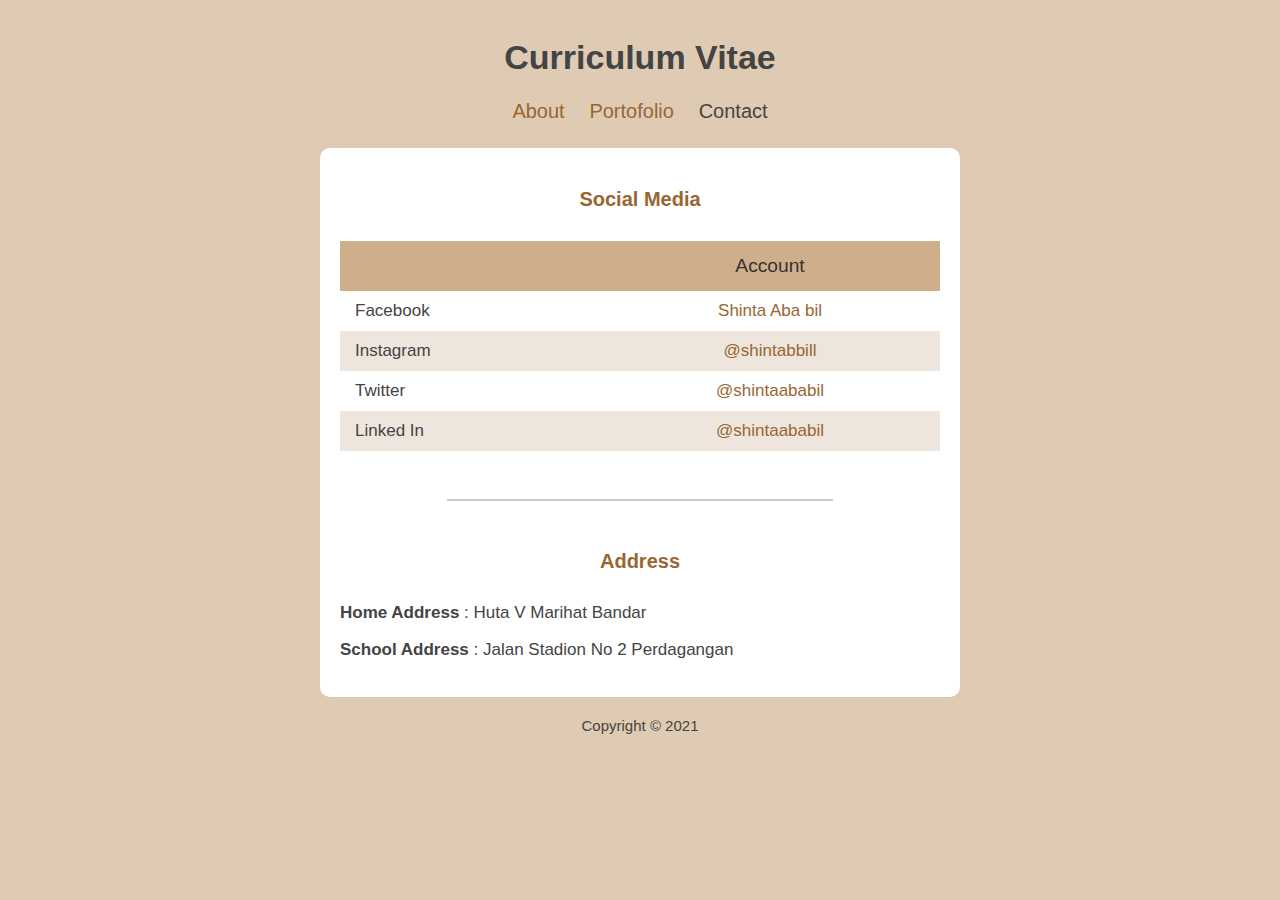
<file: contact.html>
<!DOCTYPE html>
<html>
<head>
  <meta charset="utf-8">
  <!--Judul Halaman-->
  <title>Personal Web</title>
  <!--Memanggil Kode CSS-->
  <link rel="stylesheet" type="text/css" href="style.css">
</head>
<body>
  <div class="container">
    <div class="header">
        <!--Judul Halaman-->
      <h1 class="text-header">Curriculum Vitae</h1>
    </div>
    <div class="navbar">
      <ul class="list-nav">
        <!--Link Penghubung Portopolio-->
        <li><a href="index.html">About</a></li>
        <li><a href="portofolio.html">Portofolio</a></li>
        <li><a href="#" class="active">Contact</a></li>
      </ul>
    </div>
    <div class="content">
      <!--Sosial Media-->
      <section class="section">
        <h2 class="section-header">Social Media</h2>
          <div class="responsive-table">
            <table>
              <tr class="tr-header">
                <th>&nbsp;</th>
                <!--Kode Untuk Menambahkan Akun Sosial Media-->
                <th>Account</th>
              </tr>
              <tr>
                <td class="text-left">Facebook</td>
                <td>
                  <a href="facebook.com">Shinta Aba bil</a>
                </td>
              </tr>
              <tr>
                <td class="text-left">Instagram</td>
                <td>
                  <a href="instagram.com">@shintabbill</a>
                </td>
              </tr>
              <tr>
                <td class="text-left">Twitter</td>
                <td>
                  <a href="twitter.com">@shintaababil</a>
                </td>
              </tr>
              <tr>
                <td class="text-left">Linked In</td>
                <td>
                  <a href="linkedin.com.com">@shintaababil</a>
                </td>
              </tr>
            </table>
          </div>
      </section>
      <hr>
      <!-- Contact -->
      <section class="section">
        <h2 class="section-header">Address</h2>
        <p><b>Home Address </b>: Huta V Marihat Bandar</p>
        <p><b>School Address </b>: Jalan Stadion No 2 Perdagangan</p>
      </section>
    </div>
    <footer>
      <p class="footer-text">Copyright &copy; 2021</p>
    </footer> 
  </div>
</body>
</html>
</file>
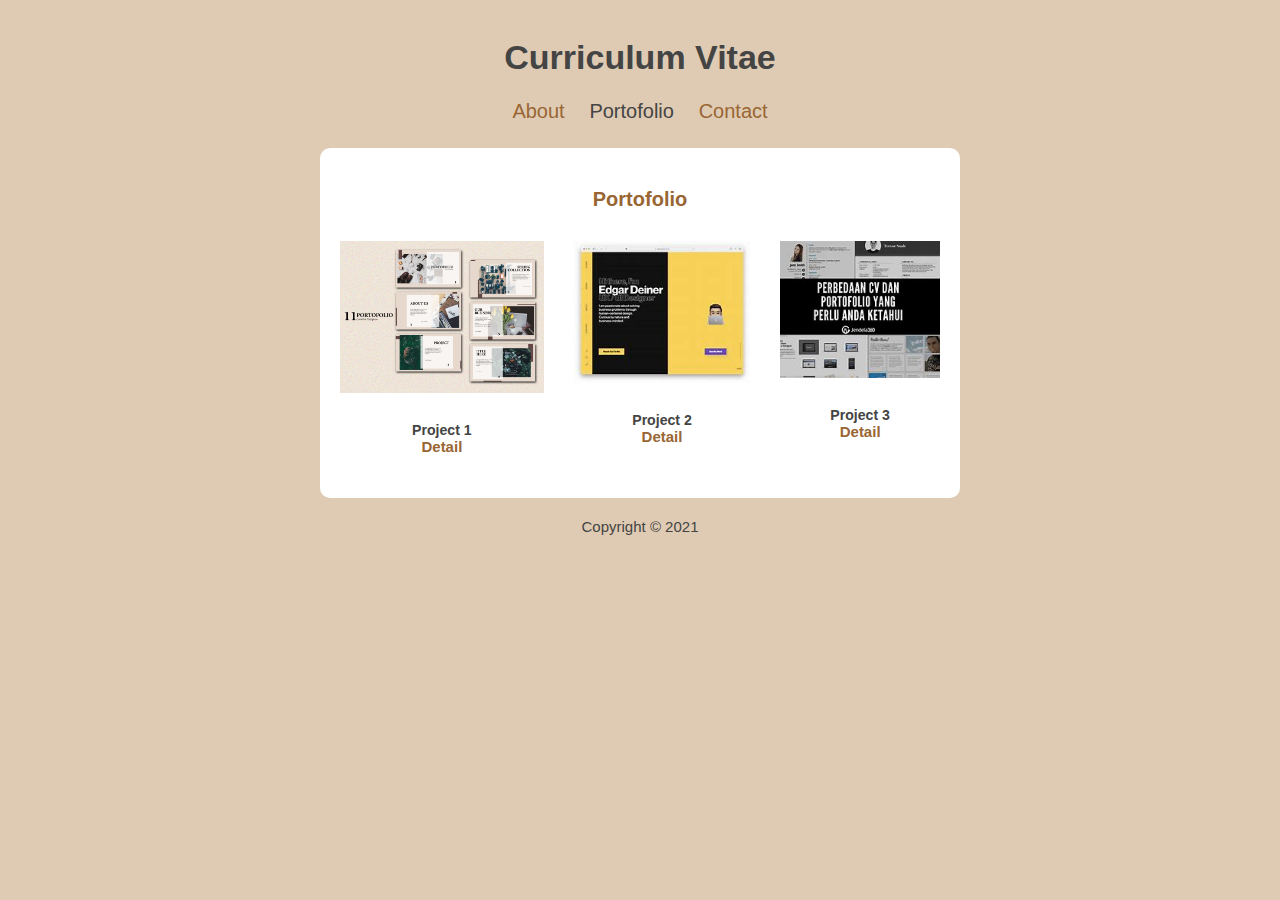
<file: portofolio.html>
<!DOCTYPE html>
<html>
<head>
  <meta charset="utf-8">
  <!--Judul Web-->
  <title>Personal Web</title>
  <!--Memanggil Kode CC-->
  <link rel="stylesheet" type="text/css" href="style.css">
</head>
<body>
  <div class="container">
    <!--Judul Halaman-->
    <h1>Curriculum Vitae</h1>
    <div class="navbar">
        <!--Link Penghubung Portopolio-->
      <ul class="list-nav">
        <li><a href="index.html">About</a></li>
        <li><a href="#" class="active">Portofolio</a></li>
        <li><a href="contact.html">Contact</a></li>
      </ul>
    </div>
    <div class="content">
    <!-- Ini Projek Portofolio -->
      <section class="section">
        <h2 class="section-header">Portofolio</h2>
        <div class="gallery">
          <figure class="images">
            <!--Gambar Gambar Portopolio-->
            <img src="img/portopolio.jpg" class="gallery-img" />
            <figcaption>
              <h5 class="name">Project 1
              <span>
                  <a href="detail.html">Detail</a>
                </span>
              </h5>
            </figcaption>
          </figure>
          <figure class="images">
            <img src="img/OIP.jpg" class="gallery-img" />
            <figcaption>
              <h5 class="name">Project 2
              <span>
                  <a href="detail.html">Detail</a>
                </span>
              </h5>
            </figcaption>
          </figure>
          <figure class="images">
            <img src="img/OIP2.jpg" class="gallery-img" />
            <figcaption>
              <h5 class="name">Project 3
                <span>
                  <a href="detail.html">Detail</a>
                </span>
              </h5>
            </figcaption>
          </figure>
        </div>
      </section>
    </div>
    <footer>
        <!--Tanggal Publikasi-->
      <p class="footer-text">Copyright &copy; 2021</p>
    </footer> 
  </div>
</body>
</html>
</file>
<file: style.css>
body {
    background-color: #dfcbb3;
    color: #444444;
    font-family: "Open Sans", Arial;
    font-size: 17px;
    padding: 15px;
    margin: 0;
  }
  
  .container {
    max-width: 640px;
    margin-left: auto;
    margin-right: auto;
  }
  
  h1 { text-align: center; }
  
  .navbar { 
    text-align: center; 
    margin-bottom: 25px;
  }
  
  .list-nav {
      padding: 0;
      margin: 0; 
  }
  
  .list-nav li {
      display: inline-block;
      list-style: none;
      margin-left: 10px;
      margin-right: 10px;
  }
  
  .list-nav a { font-size: 20px; }
  .list-nav li a.active { color: #444444; }
  a:hover { color: #444444; }
  
  a { 
    color: #996633; 
    text-decoration:none;
  }
  
  .content { 
    background-color: #ffffff; 
    border-radius: 10px;
  }
  
  .content-header{ margin-bottom: 0; }
  
  .content-text {
     font-size: 20px;
     margin: 0;
  }
  
  #content-img {
    background-image: url(img/header.jpg);
    background-position: center;
    background-size: cover;
    min-height: 400px;
    text-align: center;
    border-top-left-radius: 10px;
    border-top-right-radius: 10px;
  }
  
  #content-img img {
    max-width: 50%;
    margin-bottom: -15px;
  }
  
  .content1 {
    padding: 15%;
    font-size: 30px;
  }
  
  .section {
    padding-top: 10px;
    padding-left: 20px;
    padding-right: 20px;
    padding-bottom: 20px;
  }
  
  .section-small {
    max-width: 490px;
    margin-left: auto;
    margin-right: auto;
    padding-top: 20px;
    text-align: center;
  }
  
  .section-header {
    color: #996633;
    text-align: center;
    font-size: 20px;
    margin-top: 30px;
    margin-bottom: 30px;
  }
  
  hr {
    width: 60%;
    border: 0.5px solid #ccc;
  }
  
  table {
    width: 100%;
    border-spacing: 0;
    padding-bottom: 20px;
  }
  
  th {
    color: #333333;
    font-weight: 400;
    font-size: 1.2rem;
    padding-left: 15px;
    padding-right: 15px;
  }
  
  td {
    text-align: center;
    padding: 10px 15px;
  }
  
  .text-left { text-align: left; }
  tr:nth-child(odd) { background-color: #eee5dc; }
  
  tr.tr-header {
    background-color: #cfae8b;
    height: 50px;
  }
  
  .footer-text {
    font-size: 15px;
    margin-top: 20px;
    margin-bottom: 20px;
    text-align: center;
  }




  img { 
    max-width: 100%;
    max-height: 200px;
  }
  
  .gallery {
    display: flex;
    margin-left: -15px;
    margin-right: -15px;
  }
  
  .images {
    padding-left: 15px;
    padding-right: 15px;
  }
  
  figure { margin: 0; }
  figcaption { text-align: center; }
  
  figcaption span {
    display: block;
    color: #333333;
    font-size: 15px;
  }
</file>
